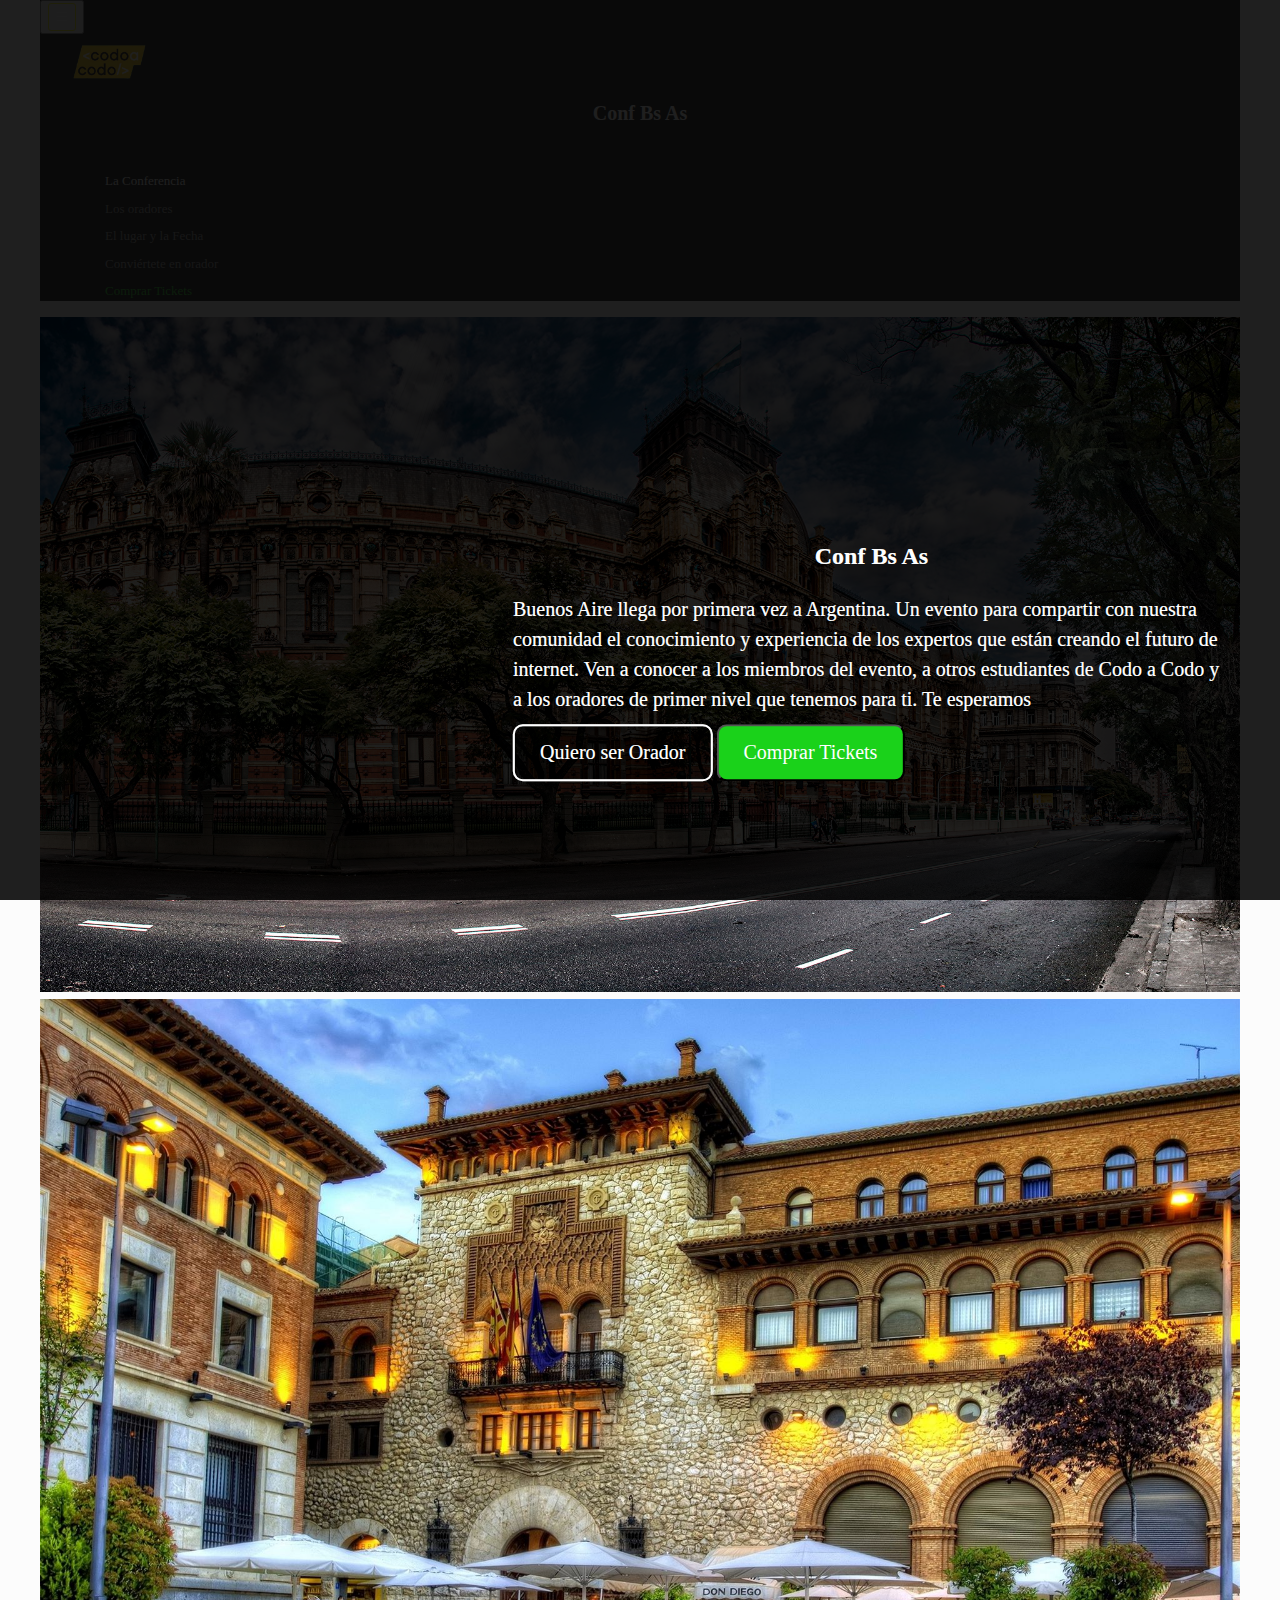
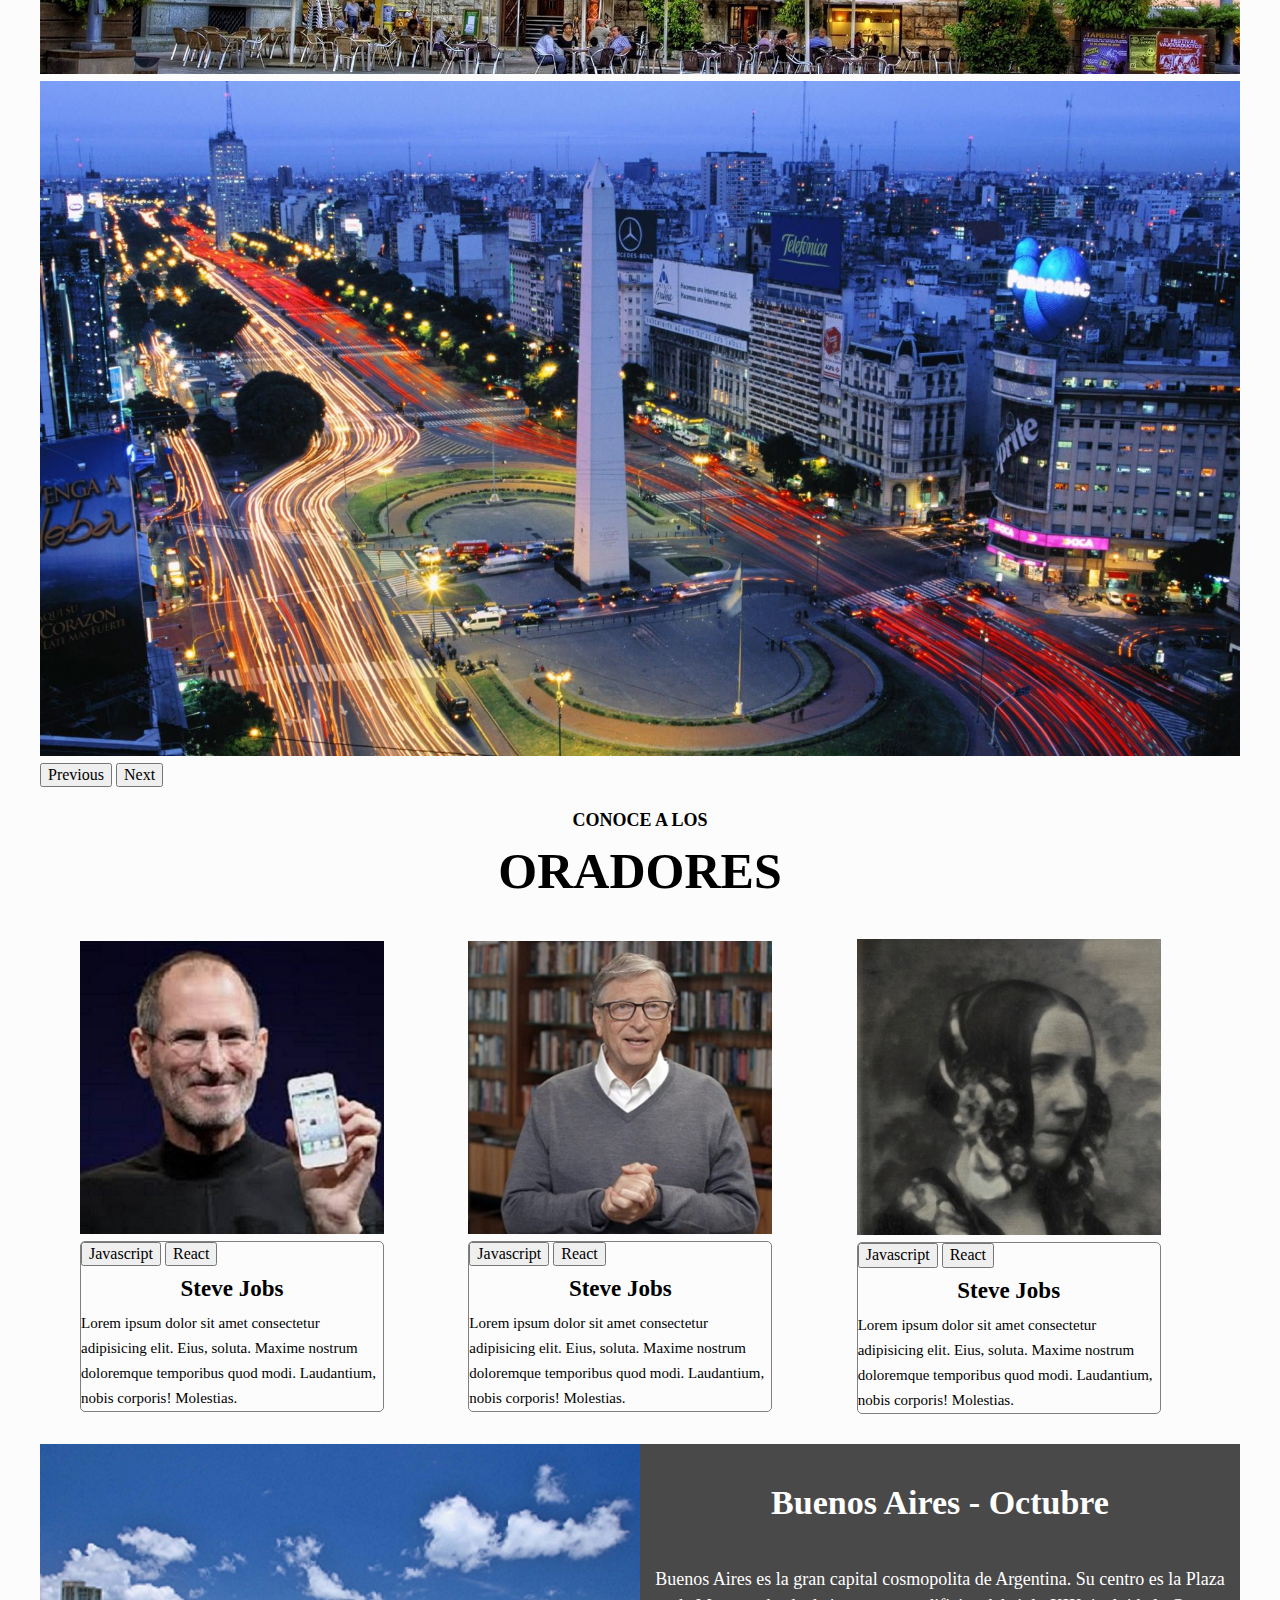
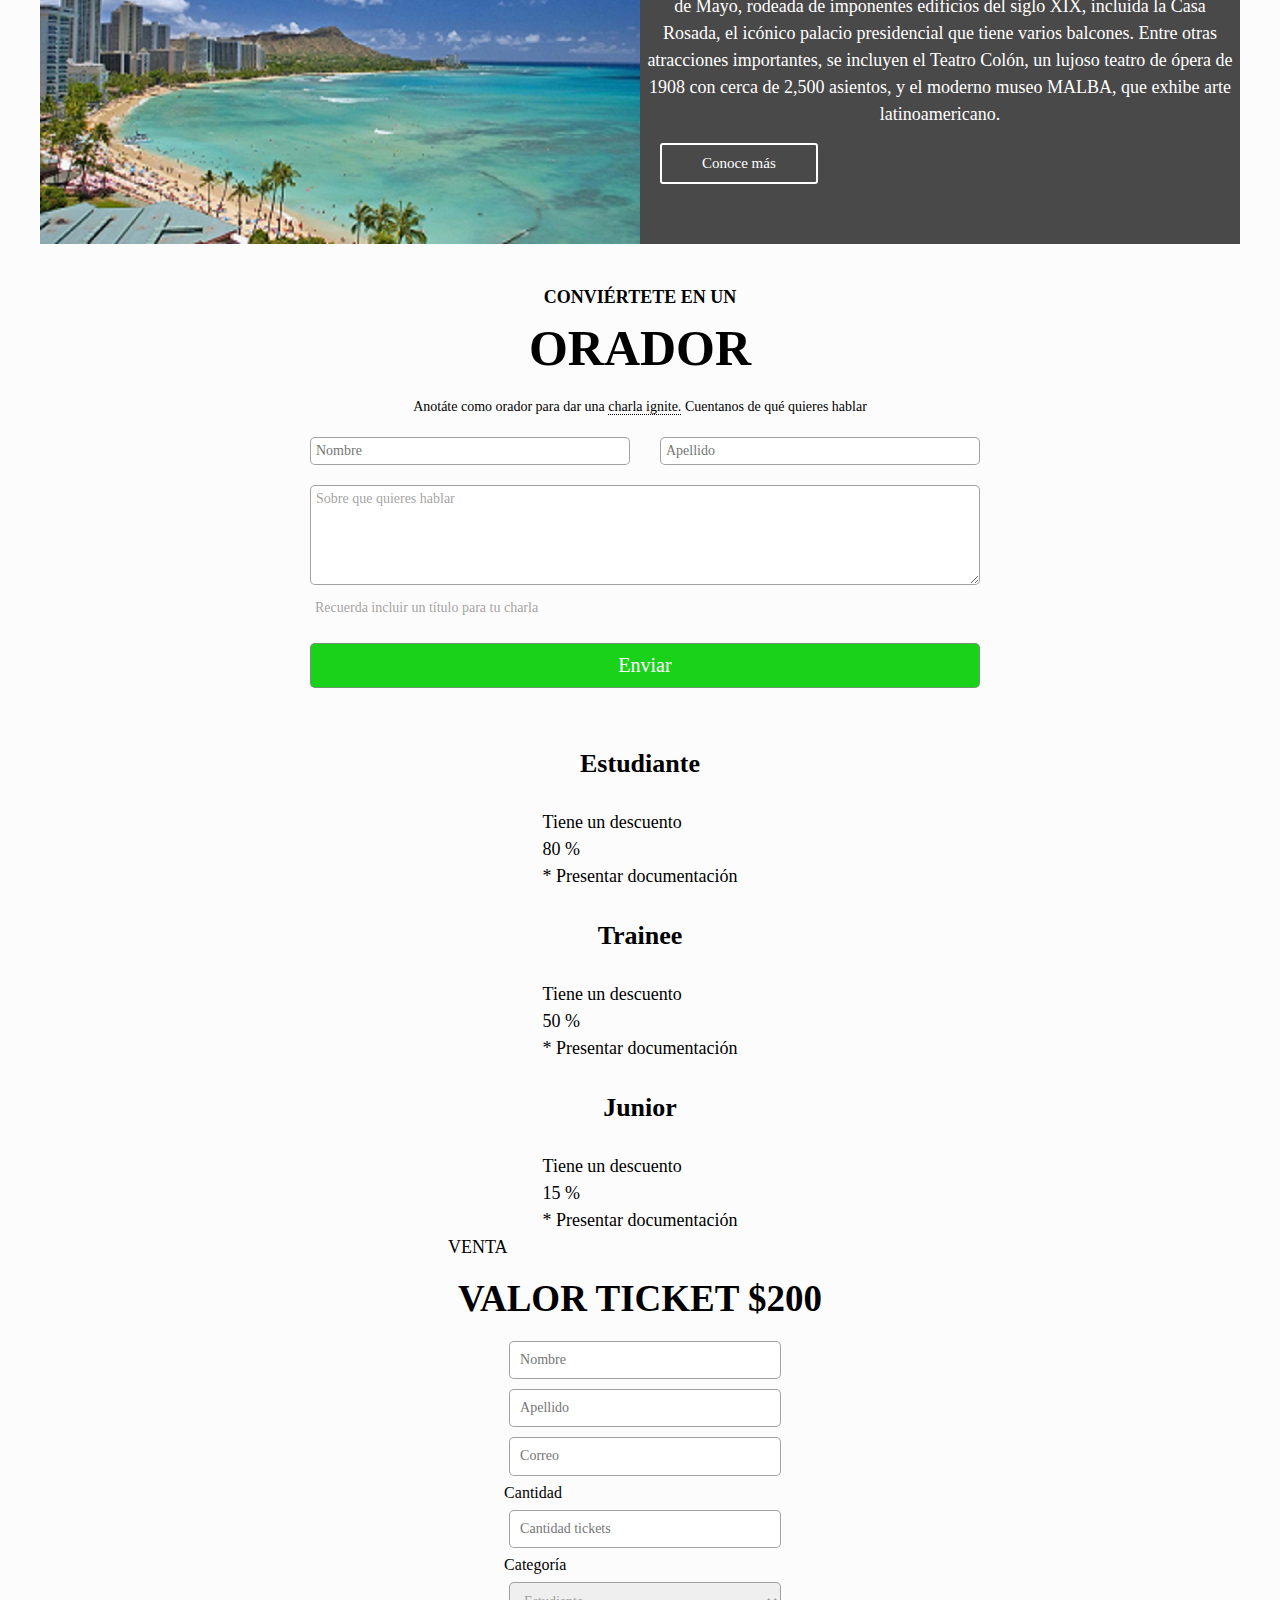
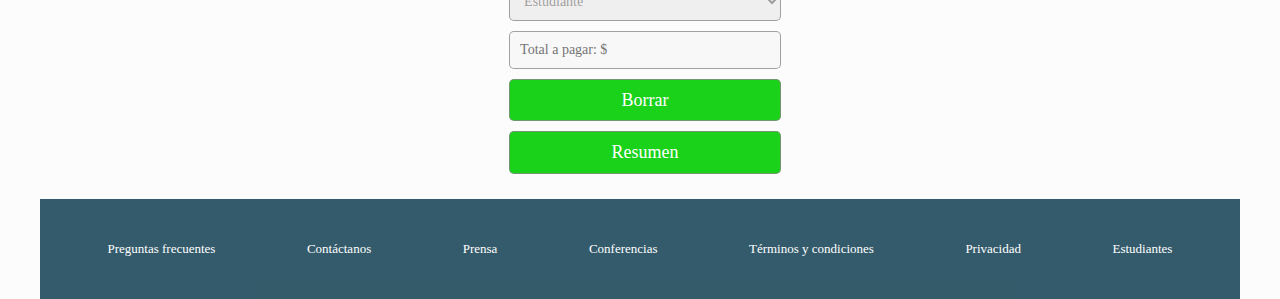
<file: index.html>
<!DOCTYPE html>
<html lang="en">

<head>
    <!-- Metadatos -->
    <meta charset="UTF-8">
    <meta http-equiv="X-UA-Compatible" content="IE=edge">
    <meta name="viewport" content="width=device-width, initial-scale=1.0">
    <meta name="author" content="Roy Aimo">
    <meta name="description" content="T.P. Final Front-End. Comisión JAVA 23043. 12.05.2023v1">
    <meta name="keywords" content="HTML, CSS, Boostrap y Javascript">
    <!-- Titulo -->
    <title>Trabajo Práctico Final Front-End. Roy Aimo. 23043</title>
    <!-- Favicon -->
    <link rel="icon" type="image/x-icon" href="img/codoacodo.png" alt="Icono Codo a Codo" class="favicon">
    <!-- Bootstrap -->
    <link href="https://cdn.jsdelivr.net/npm/bootstrap@5.3.0-alpha3/dist/css/bootstrap.min.css" rel="stylesheet"
        integrity="sha384-KK94CHFLLe+nY2dmCWGMq91rCGa5gtU4mk92HdvYe+M/SXH301p5ILy+dN9+nJOZ" crossorigin="anonymous">
    <!-- Iconos de Boostrap -->
    <link rel="stylesheet" href="https://cdn.jsdelivr.net/npm/bootstrap-icons@1.10.4/font/bootstrap-icons.css">
    <!-- Normalize -->
    <link rel="preload" href="css/normalize.css" as="styles">
    <link rel="stylesheet" href="css/normalize.css" as="stylesheet">
    <!-- CSS -->
    <link rel="preload" href="css/styles.css" as="styles">
    <link rel="stylesheet" href="css/styles.css">
    <!-- fonts -->
    <link rel="preconnect" href="https://fonts.googleapis.com">
    <link rel="preconnect" href="https://fonts.gstatic.com" crossorigin>
    <link href="https://fonts.googleapis.com/css2?family=Roboto&family=Roboto+Mono:wght@200&display=swap"
        rel="stylesheet">
        <!-- javascript -->
        <script src="javascript/script.js"></script>
</head>

<body class="contenedor">

    <!-- Navegación -->
    <nav class="navbar  navbar-expand-md ">
        <div class="container-fluid">

            <button class="navbar-toggler" type="button" data-bs-toggle="collapse" data-bs-target="#navbar-toggler"
                aria-controls="navbar-toggler" aria-expanded="false" aria-label="Toggle navigation">
                <span class="icon"> <i class="bi bi-list toggler-icon"></i></span>
            </button>

            <div class="navbar-collapse collapse " id="navbar-toggler">
                <!--id corresponde al boton toggler que hace cambiar el menu se une a data-bs-target="#navbar-toggler" -->
                <!-- Logotipo + parrafo superior izquierdo -->
                <a class="navbar-brand d-flex" href="#">
                    <img src="img/codoacodo.png" alt="Logo codo a codo">
                    <h3>Conf Bs As</h3>
                </a>
                <!-- Listado superior derecho -->
                <div class="nav__contendor">
                    <ul class="navbar-nav d-flex justify-content-center align-items-center">
                        <li class="nav-item">
                            <a class="nav-link" aria-current="page" href="#laConferencia">
                                <p> La Conferencia</p>
                            </a>
                        </li>
                        <li class="nav-item">
                            <a class="nav-link" href="#losOradores">
                                <p> Los oradores</p>
                            </a>
                        </li>
                        <li class="nav-item">
                            <a class="nav-link" href="#lugar">
                                <p>El lugar y la Fecha</p>
                            </a>
                        </li>
                        <li class="nav-item">
                            <a class="nav-link" href="#orador">
                                <p>Conviértete en orador</p>
                            </a>
                        </li>
                        <li class="nav-item">
                            <a class="nav-link" href="#comprar">
                                <p>Comprar Tickets</p>
                            </a>
                        </li>
                    </ul>
                </div>
            </div>
        </div> <!-- class="container-fluid -->
    </nav>
    <!-- Main -->

    <!-- Carrusel con fotos de Bs. As. y detalle de la Conferencia-->
    <section id="laConferencia">

        <div id="testimoniosCarrusel" class="carousel carousel-dark slide" data-bs-ride="carousel">
            <div class="carousel-inner">
                <div class="carousel-item active">
                    <div class="contenedorCarousel">
                        <img src="img/hawaii.jpg" alt="Buenos Aires">

                        <div class="overlay">
                            <div class="overlay-contenido">
                                <div class="carousel-item--parrafo">
                                    <h2>Conf Bs As</h2>
                                    <p>Buenos Aire llega por primera vez a Argentina. Un evento para compartir con
                                        nuestra
                                        comunidad
                                        el conocimiento y experiencia de los expertos que están creando el futuro de
                                        internet. Ven a
                                        conocer a los miembros del evento, a otros estudiantes de Codo a Codo y a los
                                        oradores de
                                        primer nivel que tenemos para ti. Te esperamos</p>
                                </div>

                                <div class="carousel-item--boton d-flex justify-content-end">
                                    <a href="#">
                                        <input class="boton1" type="button" value="Quiero ser Orador">
                                    </a>
                                    <a href="#">
                                        <input class="boton2" type="button" value="Comprar Tickets">
                                    </a>

                                </div>

                            </div>
                        </div>
                    </div>
                </div>

                <div class="carousel-item">
                    <div class="contenedorCarousel">
                        <img src="img/hawaii2.jpg" alt="Buenos Aires">

                        <div class="overlay">
                            <div class="overlay-contenido">
                                <div class="carousel-item--parrafo">
                                    <h2>Conf Bs As</h2>
                                    <p>Buenos Aire llega por primera vez a Argentina. Un evento para compartir con
                                        nuestra
                                        comunidad
                                        el conocimiento y experiencia de los expertos que están creando el futuro de
                                        internet. Ven a
                                        conocer a los miembros del evento, a otros estudiantes de Codo a Codo y a los
                                        oradores de
                                        primer nivel que tenemos para ti. Te esperamos</p>
                                </div>

                                <div class="carousel-item--boton d-flex justify-content-end">
                                    <a href="#">
                                        <input class="boton1" type="button" value="Quiero ser Orador">
                                    </a>
                                    <a href="#">
                                        <input class="boton2" type="button" value="Comprar Tickets">
                                    </a>

                                </div>

                            </div>
                        </div>
                    </div>
                </div>

                <div class="carousel-item">
                    <div class="contenedorCarousel">
                        <img src="img/hawaii3.jpg" alt="Buenos Aires">

                        <div class="overlay">
                            <div class="overlay-contenido">
                                <div class="carousel-item--parrafo">
                                    <h2>Conf Bs As</h2>
                                    <p>Buenos Aire llega por primera vez a Argentina. Un evento para compartir con
                                        nuestra
                                        comunidad
                                        el conocimiento y experiencia de los expertos que están creando el futuro de
                                        internet. Ven a
                                        conocer a los miembros del evento, a otros estudiantes de Codo a Codo y a los
                                        oradores de
                                        primer nivel que tenemos para ti. Te esperamos</p>
                                </div>

                                <div class="carousel-item--boton d-flex justify-content-end">
                                    <a href="#">
                                        <input class="boton1" type="button" value="Quiero ser Orador">
                                    </a>
                                    <a href="#">
                                        <input class="boton2" type="button" value="Comprar Tickets">
                                    </a>

                                </div>

                            </div>
                        </div>
                    </div>
                </div>

            </div>

            <button class="carousel-control-prev" type="button" data-bs-target="#testimoniosCarrusel"
                data-bs-slide="prev">
                <span class="carousel-control-prev-icon" aria-hidden="true"></span>
                <span class="visually-hidden">Previous</span>
            </button>

            <button class="carousel-control-next" type="button" data-bs-target="#testimoniosCarrusel"
                data-bs-slide="next">
                <span class="carousel-control-next-icon" aria-hidden="true"></span>
                <span class="visually-hidden">Next</span>
            </button>
        </div>

    </section><!--Fin section carrusel imagenes-->

    <!-- Grilla con los oradores del evento -->
    <section id="losOradores">
        <div class="oradores__titulo">
            <h3>Conoce a los</h3>
            <h1>Oradores</h1>
        </div>
        <div class="contenedor__oradores">

            <div class="orador">
                <div class="orador__foto">
                    <img src="img/steve.jpg" alt="Steve Jobs">
                </div>
                <div class="marco">
                    <div class="boton d-flex justify-content-start ms-3 m-4 gap-3 ">
                        <button type="button" class="btn btn-warning fw-bold fs-4">Javascript</button>
                        <button type="button" class="btn btn-info fw-bold fs-4">React</button>
                    </div>
                    <div class="orador__texto">
                        <p class="nombre">Steve Jobs</p>
                        <p>Lorem ipsum dolor sit amet consectetur adipisicing elit. Eius, soluta. Maxime nostrum
                            doloremque
                            temporibus quod modi. Laudantium, nobis corporis! Molestias.</p>
                    </div>
                </div>
            </div>
            <div class="orador">
                <div class="orador__foto">
                    <img src="img/bill.jpg" alt="bill gates">
                </div>
                <div class="marco">
                    <div class="boton d-flex justify-content-start ms-3 m-4 gap-3 ">
                        <button type="button" class="btn btn-warning fw-bold fs-4">Javascript</button>
                        <button type="button" class="btn btn-info fw-bold fs-4">React</button>
                    </div>
                    <div class="orador__texto">
                        <p class="nombre">Steve Jobs</p>
                        <p>Lorem ipsum dolor sit amet consectetur adipisicing elit. Eius, soluta. Maxime nostrum
                            doloremque
                            temporibus quod modi. Laudantium, nobis corporis! Molestias.</p>
                    </div>
                </div>
            </div>
            <div class="orador">
                <div class="orador__foto">
                    <img src="img/ada.jpeg" alt="ada lovelace">
                </div>
                <div class="marco">
                    <div class="boton d-flex justify-content-start ms-3 m-4 gap-3 ">
                        <button type="button" class="btn btn-warning fw-bold fs-4">Javascript</button>
                        <button type="button" class="btn btn-info fw-bold fs-4">React</button>
                    </div>
                    <div class="orador__texto">
                        <p class="nombre">Steve Jobs</p>
                        <p>Lorem ipsum dolor sit amet consectetur adipisicing elit. Eius, soluta. Maxime nostrum
                            doloremque
                            temporibus quod modi. Laudantium, nobis corporis! Molestias.</p>
                    </div>
                </div>
            </div>

        </div>
    </section>

    <!-- Seccion foto Hawaii con contenido sobre La Conferencia -->
    <section id="lugar">
        <div class="contenedor__sede">
            <div class="foto__sede">
                <img src="img/honolulu.jpg" alt="honolulu">
            </div>
            <div class="ciudad__sede">
                <h2>Buenos Aires - Octubre</h2>
                <p>
                    Buenos Aires es la gran capital cosmopolita de Argentina. Su centro es la Plaza de Mayo, rodeada de
                    imponentes edificios del siglo XIX, incluida la Casa Rosada, el icónico palacio presidencial que
                    tiene varios balcones. Entre otras atracciones importantes, se incluyen el Teatro Colón, un lujoso
                    teatro de ópera de 1908 con cerca de 2,500 asientos, y el moderno museo MALBA, que exhibe arte
                    latinoamericano.
                </p>
                <div class="boton__sede">
                    <input class="carousel-item--boton  boton3" type="button" value="Conoce más">
                </div>
            </div>
        </div>
    </section>

    <!-- Seccion compra de boletos para la conferencia -->
    <section id="orador" class="compras">
        <div class="oradores__titulo">
            <h3>Conviértete en un</h3>
            <h1>Orador</h1>
        </div>
        <div class="compra__inscripcion">
            <p>Anotáte como orador para dar una <span> charla ignite.</span> Cuentanos de qué quieres
                hablar</p>
        </div>

        <form class="compra__form--contenedor" action="#" method="get">


            <div class="compra__mensaje">
                <input class="input__form" type="text" name="nombre" id="nombre" placeholder="Nombre">
            </div>

            <div class="compra__mensaje">
                <input class="input__form" type="text" name="apellido" id="apellido" placeholder="Apellido">
            </div>

            <div class="compra__mensaje">
                <textarea class="input__form" name=" mensaje" id="mensaje" cols="20"
                    rows="3">Sobre que quieres hablar</textarea>
                <p>Recuerda incluir un título para tu charla</p>
            </div>
            <div class="compra__mensaje">
                <input class="input__form submit" type="submit" value="Enviar">
            </div>

        </form>

    </section>

    <!-- Sección comprar boletos -->
    <section id="comprar" class="compras">
        <div class="card-group m-5 ">
            <div class="card text-center mx-2 p-4 border border-info lh-lg">
              <h3>Estudiante</h3>
              <p>Tiene un descuento</p>
              <p  class="fw-bold">80 %</p>
              <p class="fs-4">* Presentar documentación</p>
            </div>
            <div class="card text-center mx-2 p-4 border border-primary  lh-lg">
                <h3>Trainee</h3>
                <p>Tiene un descuento</p>
                <p  class="fw-bold">50 %</p>
                <p class="fs-4">* Presentar documentación</p>
            </div>
            <div class="card text-center mx-2 p-4 border border-warning lh-lg">
                <h3>Junior</h3>
                <p>Tiene un descuento</p>
                <p class="fw-bold">15 %</p>
                <p class="fs-4">* Presentar documentación</p>
            </div>
          </div>

          <div class="text-center lh-1 p-2">
            <p class="">VENTA</p>
            <h2 class="">VALOR TICKET $200</h2>
          </div>
        <form>
            <div class="row">
                <div class="col-md boton__compra">
                    <input type="text" name="nombre" id="nombre" placeholder="Nombre" required>
                </div>
                <div class="col-md boton__compra">
                    <input type="text" name="apellido" id="apellido" placeholder="Apellido" required>
                </div>
            </div>
            <div class="row d-flex justify-content-center align-items-center">
                <div class="col-md boton__compra">
                    <input type="email" name="email" id="email" placeholder="Correo" required>
                </div>
            </div>
            <div class="row d-flex justify-content-center align-items-center">
                <div class="col-md boton__compra">
                    <label class="ms-3" for="cantidadEntradas">Cantidad</label>
                    <input type="number" min="1" name="cantidadEntradas" id="cantidadEntradas" onkeyup="calPrecioFinal()" onchange="calPrecioFinal()" placeholder="Cantidad tickets" required>
                </div>
                <div class="col-md boton__compra">
                    <label class="ms-3" for="porcDescuento">Categoría</label>
                    <select  name="seleccion" id="porcDescuento" onkeyup="calPrecioFinal()" onchange="calPrecioFinal()">
                        <option  value="80">Estudiante</option>
                        <option  value="50">Trainee</option>
                        <option  value="15">Junior</option>
                    </select>
                </div>
            </div>
            <div class="totalAPagar">
                <div class="col-md boton__compra">
                    <input type="text" name="valorTotal" id="valorTotal"  disabled placeholder="Total a pagar: $ "  >
                </div>
            </div>
            <div class="row d-flex justify-content-center align-items-center">
                <div class="col-md boton__compra">
                    <input class="enviar" type="reset" value="Borrar">
                </div>
                <div class="col-md boton__compra">
                    <input class="enviar" type="submit"  onclick="enviarFormulario()" value="Resumen">
                </div>
            </div>
        </form>
        
    </section>


    <!-- javascript bootstrap-->
    <script src="https://cdn.jsdelivr.net/npm/bootstrap@5.3.0-alpha3/dist/js/bootstrap.bundle.min.js"
        integrity="sha384-ENjdO4Dr2bkBIFxQpeoTz1HIcje39Wm4jDKdf19U8gI4ddQ3GYNS7NTKfAdVQSZe"
        crossorigin="anonymous"></script>
</body>

<!-- Aqui va el Footer de la página -->
<footer class="contenedor__footer">
    <a href="#">Preguntas frecuentes</a>
    <a href="#">Contáctanos</a>
    <a href="#">Prensa</a>
    <a href="#">Conferencias</a>
    <a href="#">Términos y condiciones</a>
    <a href="#">Privacidad</a>
    <a href="#">Estudiantes</a>
</footer>


</html>
</file>
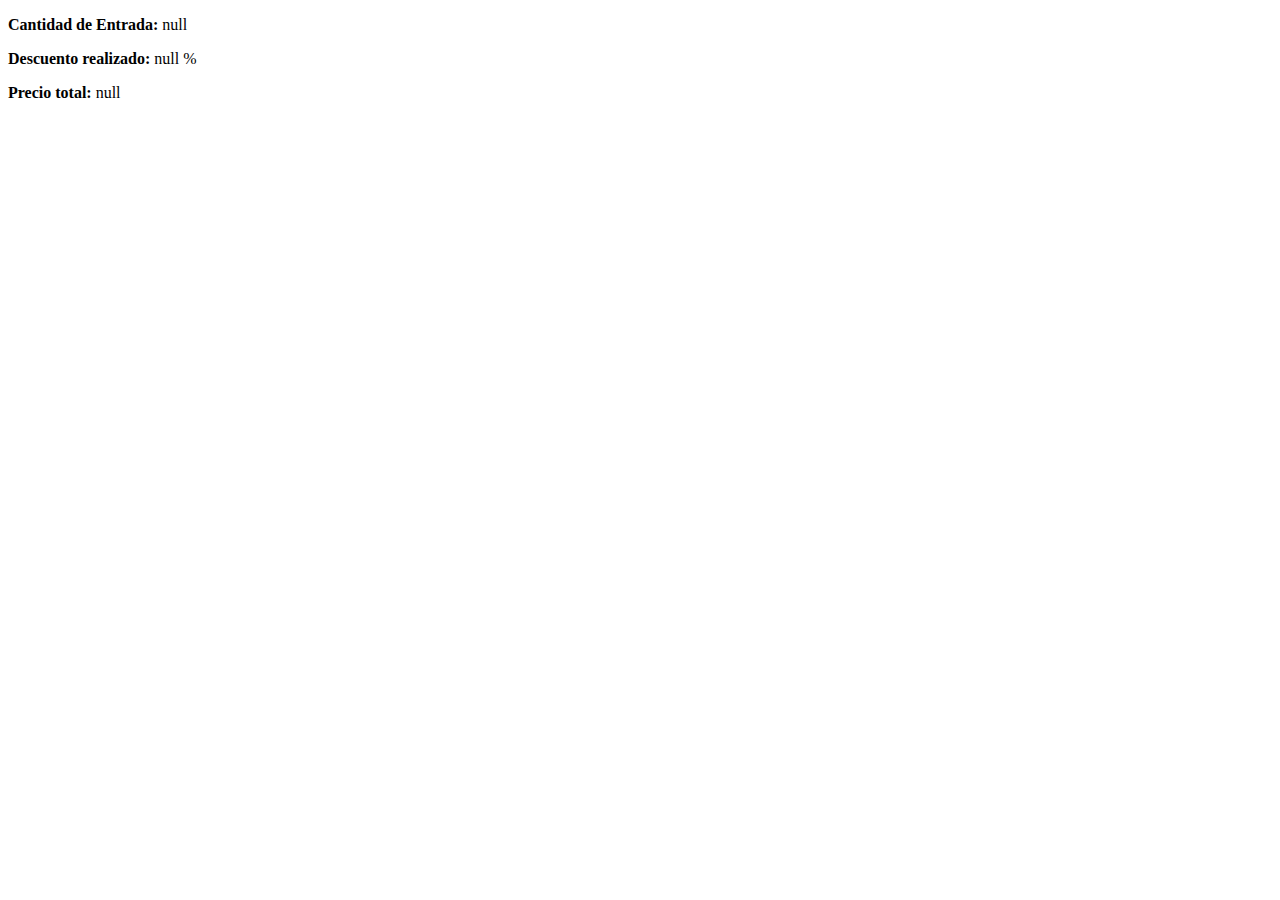
<file: compraRealizada.html>
<!DOCTYPE html>
<html lang="en">

<head>
    <meta charset="UTF-8">
    <meta http-equiv="X-UA-Compatible" content="IE=edge">
    <meta name="viewport" content="width=device-width, initial-scale=1.0">
    <title>Compra Realizada</title>
    <!-- Bootstrap -->
    <link href="https://cdn.jsdelivr.net/npm/bootstrap@5.3.0-alpha3/dist/css/bootstrap.min.css" rel="stylesheet"
        integrity="sha384-KK94CHFLLe+nY2dmCWGMq91rCGa5gtU4mk92HdvYe+M/SXH301p5ILy+dN9+nJOZ" crossorigin="anonymous">
    <!-- Iconos de Boostrap -->
    <link rel="stylesheet" href="https://cdn.jsdelivr.net/npm/bootstrap-icons@1.10.4/font/bootstrap-icons.css">
    <!-- Javascript -->
    <script src="javascript/script.js"></script>
</head>

<body>
    <div class="text-center fs-4 fw-bold text-white bg-success ">
        <script>
            var urlParams = new URLSearchParams(window.location.search);
            var cantEntradas = urlParams.get("cantEntradas");
            var descuento = urlParams.get("descuento");
            var precioTotal = urlParams.get("precioTotal");

            // Mostrar los datos en el resumen
            document.write("<p><strong>Cantidad de Entrada:</strong> " + cantEntradas + "</p>");
            document.write("<p><strong>Descuento realizado:</strong> " + descuento + " % </p>");
            document.write("<p><strong>Precio total:</strong> " + precioTotal + " </p>");
        </script>
    </div>
    <!-- javascript bootstrap-->
    <script src="https://cdn.jsdelivr.net/npm/bootstrap@5.3.0-alpha3/dist/js/bootstrap.bundle.min.js"
        integrity="sha384-ENjdO4Dr2bkBIFxQpeoTz1HIcje39Wm4jDKdf19U8gI4ddQ3GYNS7NTKfAdVQSZe"
        crossorigin="anonymous"></script>

</body>

</html>
</file>
<file: css/styles.css>
:root {
    --fuentePrincipal: font-family: 'Roboto', sans-serif, monospace;
    --fuenteSecundaria: Arial, Helvetica, sans-serif;
    --primero: #fcfcfc;
    --segundo: #07374ad1;
    --tercero: #1ad21a;
    --blanco: #fff;
    --negro: #000;
    --gris: #898686c7;
}

/* Globales */
html {
    box-sizing: border-box;
    font-size: 62.5%;
}

*,
*:before,
*:after {
    box-sizing: inherit;
}

body {
    background-color: var(--primero);
    font-size: 1.6rem;
    /*HACK que va a la par de font-size: 62.5%; así 1rem=10px y podemos usar rem en toda la página*/
    line-height: 1.5;
    /*1.5 tomado respecto a la base de la fuente, o sea en proporción a font-size: 1.6rem*/
}

p {
    font-size: 1.8rem;
    font-family: var(--fuentePrincipal);
    margin: 0;
    padding: 0;
}

a {
    text-decoration: none;
}

img {
    /* width: 100%; deforma la imagen mostrandola del tamaño de la pantalla entera
    max-width le da el 100% de su tamaño original*/
    width: 100%;
}

.contenedor {
    max-width: 120rem;
    margin: 0 auto;
    /*centramos el contenido*/
}

h1,
h2,
h3 {
    text-align: center;
}

h1 {
    font-size: 4.2rem;
}

h2 {
    font-size: 3.7rem;
}

h3 {
    font-size: 2.6rem;
}



/* Desarrollo de la navegacion */
.navbar-collapse {
    /* border: 1px solid red; */
    justify-content: space-between;
}

.navbar {
    background-color: var(--negro);
    opacity: .7;
}

.toggler-icon {
    border: 1px solid yellow;
    border-radius: .3rem;
    display: flex;
    flex-direction: column;
    justify-content: center;
    text-align: center;
    padding: .5rem;
    color: var(--primero);
    font-size: 700;

}

.navbar-brand {
    justify-content: center;
    align-items: center;
    margin: 0rem 2rem 0rem 1rem;
}

.navbar-brand img {
    max-width: 10rem;
    margin-left: 1rem;
    padding: 0;
}

.navbar-brand h3 {
    color: var(--blanco);
    font-size: 2rem;
    margin: 0;
    padding: 0;
}

.nav__contendor {
    margin-left: 2rem;
}

.nav-item p {
    color: #999999;
    font-family: var(--fuentePrincipal);
    font-size: 1.3rem;
    margin: .5rem;
    padding: 0;
    white-space: nowrap;
}

.nav-item:nth-child(1) p {
    color: var(--primero);
}

.nav-item:nth-child(5) p {
    color: var(--tercero);
}

/* <!-- Carousel con Fotos. Descripcion de la conferencia --> */
.proyecto {
    position: relative;
}

.contenedorCarousel {
    max-width: 100%;
    max-height: 100%;
}

.proyecto img {
    background-color: rgba(0, 0, 0, 50%);
    max-height: 700px;
}

.overlay {
    position: absolute;
    width: 100%;
    height: 100%;
    top: 0;
    left: 0;
    background-color: rgba(0, 0, 0, 50%);
}

/* Grilla de los oradores principales del evento */
.oradores__titulo h3 {
    text-align: center;
    font-family: var(--fuentePrincipal);
    margin-top: 2rem;
    margin-bottom: 0;

}

.oradores__titulo h1 {
    text-align: center;
    font-family: var(--fuentePrincipal);
    margin: 0;
    font-size: 5rem;

}

.contenedor__oradores {
    display: flex;
    flex-direction: column;
    justify-content: center;
    align-items: center;
}

.orador {
    max-width: 344px;
    display: flex;
    flex-direction: column;
    justify-content: center;
    align-items: center;
}

.orador__foto img {
    max-width: 100%;
    max-height: 100%;
    border-radius: .5rem;
}

.orador .marco {
    border: .5px solid var(--gris);
    margin: 0 0 1.2rem;
}

.orador__texto {
    display: flex;
    flex-direction: column;
    justify-content: center;
    align-items: center;

}

.orador .nombre {
    font-size: 2.3rem;
    font-weight: bold;
    margin: 1rem;
}

.orador__texto p {
    font-size: 1.5rem;
    line-height: 2.5rem;
}

/*** Seccion foto Hawaii con contenido sobre La Conferencia  */
.contenedor__sede {
    display: flex;
    flex-direction: column;
    text-align: center;
    justify-content: center;
}

.foto__sede {
    display: flex;
    flex-direction: column;
}

.foto__sede img {
    max-width: 100%;
}

.ciudad__sede {
    display: flex;
    flex-direction: column;
    background-color: rgb(74, 73, 73);
    color: var(--blanco);
    max-width: 100%;
    
}

.ciudad__sede h2 {
    font-size: 3rem;
}

.ciudad__sede p {
    font-size: 1.5rem;
    padding: .5rem;
}

.boton__sede .boton3 {
    padding: .4rem .9rem;
    border-radius: .3rem;
    text-align: center;
    background-color: transparent;
    background-color: rgba(0, 0, 0, 0.1);
    border: 2px solid var(--blanco);
    color: var(--blanco);
    font-family: var(--fuentePrincipal);
    font-size: 1.5rem;
    padding: 1rem;
    margin: 1rem;
}

/* Seccion compra de boletos para la conferencia */
.compras {
    display: flex;
    flex-direction: column;
    align-items: center;
    justify-content: center;
}

.oradores__titulo {
    color: var(--negro);
    text-transform: uppercase;
}

.oradores__titulo h3 {
    font-size: 1.8rem;
    text-transform: uppercase;
}

/* Formulario */
.compra__form--contenedor {
    width:min(68rem,100%) ;
    margin: 0 auto;
}
.compra__inscripcion p {
    font-family: var(--fuentePrincipal);
    color: var(--negro);
    font-size: 1.4rem;
    font-weight: 400;
    margin: 1rem;

}

.compra__inscripcion span {
    font-family: var(--fuentePrincipal);
    border-bottom: 1px dotted black;
}

.compra__mensaje{
margin: 1rem;
}

.compra__mensaje p{
margin: .5rem;
color: var(--gris);
font-size: 1.4rem;
}

.input__form
 {
    width: 100%;
    border-radius: .5rem;
    border: 1px solid var(--gris);
    color: var(--gris);
    font-size: 1.4rem;
    padding: .5rem;
}
.submit{
    background-color: var(--tercero);
    padding: 1rem;
    font-weight: 400;
    font-size: 2rem;
    color: var(--blanco);
}

 /* Sección comprar boletos  */
 .compras{
    margin: 2rem;
 }
 .compras h2{
    margin: 1rem;
 }
.boton__compra input,
.boton__compra select{
    width: 100%;
    border: 1px solid var(--gris);
    padding:1rem;
    border-radius: .5rem;
    margin: .5rem;
    font-size: 1.4rem;
    color: var(--gris);
}
.enviar {
background-color: var(--tercero)!important;
font-size: 1.8rem !important;
color: var(--blanco) !important;
}


/* Aqui va el Footer de la página */
.contenedor__footer{
width: 100%;
height: auto;
background-color: var(--segundo);
display:flex;
flex-direction: column;
justify-content: center;
align-items: center;
gap: 1.5rem;
padding: .5rem;

}
.contenedor__footer a {
    color: var(--blanco);
    font-size: 1.3rem;
}



/* ********Media Queries*************** */

/* navegacion */
@media screen and (max-width: 768px) {

    .navbar-brand img,
    .navbar-brand h3 {
        display: none;
    }
}

/* Media queries del carrusel */
@media screen and (max-width: 400px) {

    .overlay-contenido {
        position: absolute;
        top: 28%;
        left: 18%;
        transform: translate(-2%, -7%);
        color: var(--blanco);
    }

    .carousel-item--parrafo h2 {
        font-size: 1.1rem;
    }

    .carousel-item--parrafo p {
        font-size: .7rem;
    }

    .carousel-item--boton {
        gap: 2rem;
        margin-top: 1rem;
    }

    .carousel-item--boton .boton1 {
        padding: .4rem .9rem;
        border-radius: 1rem;
        text-align: center;
        background-color: transparent;
        background-color: rgba(0, 0, 0, 0.1);
        border: 2px solid var(--blanco);
        color: var(--blanco);
        font-family: var(--fuentePrincipal);
        font-size: .9rem;
    }

    .carousel-item--boton .boton2 {
        padding: .4rem .9rem;
        border-radius: 1rem;
        text-align: center;
        background-color: transparent;
        background-color: var(--tercero);
        font-family: var(--fuentePrincipal);
        font-size: .9rem;
        color: var(--blanco);

    }
}

@media screen and (min-width: 400px) {

    .overlay-contenido {
        position: absolute;
        top: 33%;
        left: 25%;
        transform: translate(0%, -3%);
        color: var(--blanco);
    }

    .carousel-item--parrafo h2 {
        font-size: 1.8rem;
    }

    .carousel-item--parrafo p {
        font-size: 1rem;
    }

    .carousel-item--boton {
        gap: 2rem;
        margin-top: 1rem;
    }

    .carousel-item--boton .boton1 {
        padding: .5rem 1rem;
        border-radius: 1rem;
        text-align: center;
        background-color: transparent;
        background-color: rgba(0, 0, 0, 0.1);
        border: 2px solid var(--blanco);
        color: var(--blanco);
        font-family: var(--fuentePrincipal);
        font-size: 1rem;
    }

    .carousel-item--boton .boton2 {
        padding: .5rem 1rem;
        border-radius: 1rem;
        text-align: center;
        background-color: transparent;
        background-color: var(--tercero);
        font-family: var(--fuentePrincipal);
        font-size: 1rem;
        color: var(--blanco);

    }
}

@media screen and (min-width: 492px) {

    .overlay-contenido {
        position: absolute;
        top: 40%;
        left: 30%;
        transform: translate(-3%, -5%);
        color: var(--blanco);

    }

    .carousel-item--parrafo h2 {
        font-size: 1.8rem;
    }

    .carousel-item--parrafo p {
        font-size: 1.2rem;
    }

    .carousel-item--boton {
        gap: 2rem;
        margin-top: 1rem;
    }

    .carousel-item--boton .boton1 {
        padding: .5rem 1rem;
        border-radius: 1rem;
        text-align: center;
        background-color: transparent;
        background-color: rgba(0, 0, 0, 0.1);
        border: 2px solid var(--blanco);
        color: var(--blanco);
        font-family: var(--fuentePrincipal);
        font-size: 1rem;
    }

    .carousel-item--boton .boton2 {
        padding: .5rem 1rem;
        border-radius: 1rem;
        text-align: center;
        background-color: transparent;
        background-color: var(--tercero);
        font-family: var(--fuentePrincipal);
        font-size: 1rem;
        color: var(--blanco);

    }
}

@media screen and (min-width: 600px) {

    .overlay-contenido {
        position: absolute;
        top: 40%;
        left: 30%;
        transform: translate(-3%, -5%);
        color: var(--blanco);

    }

    .carousel-item--parrafo h2 {
        font-size: 1.8rem;
    }

    .carousel-item--parrafo p {
        font-size: 1.3rem;
    }

    .carousel-item--boton {
        gap: 2rem;
        margin-top: 1rem;
    }

    .carousel-item--boton .boton1 {
        padding: .6rem 1.1rem;
        border-radius: 1rem;
        text-align: center;
        background-color: transparent;
        background-color: rgba(0, 0, 0, 0.1);
        border: 2px solid var(--blanco);
        color: var(--blanco);
        font-family: var(--fuentePrincipal);
        font-size: 1.1rem;
    }

    .carousel-item--boton .boton2 {
        padding: .6rem 1.1rem;
        border-radius: 1rem;
        text-align: center;
        background-color: transparent;
        background-color: var(--tercero);
        font-family: var(--fuentePrincipal);
        font-size: 1.1rem;
        color: var(--blanco);

    }
}

@media screen and (min-width: 768px) {

    .overlay-contenido {
        position: absolute;
        top: 55%;
        left: 44%;
        transform: translate(-10%, -17%);
        color: var(--blanco);
    }

    .carousel-item--parrafo h2 {
        font-size: 2.4rem;
    }

    .carousel-item--parrafo p {
        font-size: 1.5rem;
    }

    .carousel-item--boton {
        gap: 2rem;
        margin-top: 1rem;
    }

    .carousel-item--boton .boton1 {
        padding: 1rem 2rem;
        border-radius: 1rem;
        text-align: center;
        background-color: transparent;
        background-color: rgba(0, 0, 0, 0.1);
        border: 2px solid var(--blanco);
        color: var(--blanco);
        font-family: var(--fuentePrincipal);
        font-size: 1.5rem;
    }

    .carousel-item--boton .boton2 {
        padding: 1rem 2rem;
        border-radius: 1rem;
        text-align: center;
        background-color: transparent;
        background-color: var(--tercero);
        font-family: var(--fuentePrincipal);
        font-size: 1.5rem;
        color: var(--blanco);

    }
}

@media screen and (min-width: 1200px) {

    .overlay-contenido {
        position: absolute;
        top: 57%;
        left: 44%;
        transform: translate(-7%, 2%);
        color: var(--blanco);
    }

    .carousel-item--parrafo h2 {
        font-size: 2.4rem;
    }

    .carousel-item--parrafo p {
        font-size: 2rem;
    }

    .carousel-item--boton {
        gap: 2rem;
        margin-top: 1rem;
    }

    .carousel-item--boton .boton1 {
        padding: 1.5rem 2.5rem;
        border-radius: 1rem;
        text-align: center;
        background-color: transparent;
        background-color: rgba(0, 0, 0, 0.1);
        border: 2px solid var(--blanco);
        color: var(--blanco);
        font-family: var(--fuentePrincipal);
        font-size: 2rem;
    }

    .carousel-item--boton .boton2 {
        padding: 1.5rem 2.5rem;
        border-radius: 1rem;
        text-align: center;
        background-color: transparent;
        background-color: var(--tercero);
        font-family: var(--fuentePrincipal);
        font-size: 2rem;
        color: var(--blanco);

    }
}

/* Grilla de los oradores principales del evento */

@media (min-width: 768px) {
    .contenedor__oradores {
        display: grid;
        grid-template-columns: repeat(3, 1fr);
        gap: .5rem;
        margin: 1rem 2rem;
    }

    .contenedor__oradores .marco {
        border-radius: .5rem;
        border: .5px solid grey;
        margin: -2rem 2rem 2rem;
    }

    .orador img {
        max-width: 100%;
        max-height: 100%;
        padding: 2rem;
    }
}

/*** Seccion foto Hawaii con contenido sobre La Conferencia  */

@media (min-width: 768px) {
    .contenedor__sede {
        height: 400px;
        display: grid;
        grid-template-columns: repeat(2, 1fr);
        justify-content: center;
        text-align: center;

    }

    .foto__sede img {
        width: 100%;
        height: 100%;
    }

    .ciudad__sede h2 {
        font-size: 3.4rem;
        padding: .5rem;
    }

    .ciudad__sede p {
        font-size: 1.8rem;
    }

    .boton__sede {
        text-align: start;
    }

    .boton__sede .boton3 {
        border-radius: 0.3rem;
        text-align: center;
        background-color: transparent;
        border: 2px solid var(--blanco);
        color: var(--blanco);
        font-family: var(--fuentePrincipal);
        font-size: 1.5rem;
        padding: 1rem 4rem;
        margin: 1rem 2rem;
    }
}

/* Seccion compra de boletos para la conferencia */
@media (min-width: 768px) {
    .compra__form--contenedor {
        display: grid;
        grid-template-columns: 50% 50%;
        column-gap: 1rem;
    }
    .compra__mensaje:nth-child(2) {
        grid-column: 2/3;
    }
    .compra__mensaje:nth-child(3),
    .compra__mensaje:nth-child(4) {
        grid-column: 1/3;
    }
    .compra__mensaje textarea {
        height: 10rem;
    }
}

/* Aqui va el Footer de la página */
@media (min-width: 768px) {
    .contenedor__footer{
        max-width: 100%;
        height: 10rem;
        background-color: var(--segundo);
        display:flex;
        flex-direction: row;
        justify-content: space-evenly;
        align-items: center;
        gap: 2.4rem;
        padding: 0;
        
        }
        .contenedor__footer a {
            color: var(--blanco);
            font-size: 1.3rem;
        } 
}
</file>
